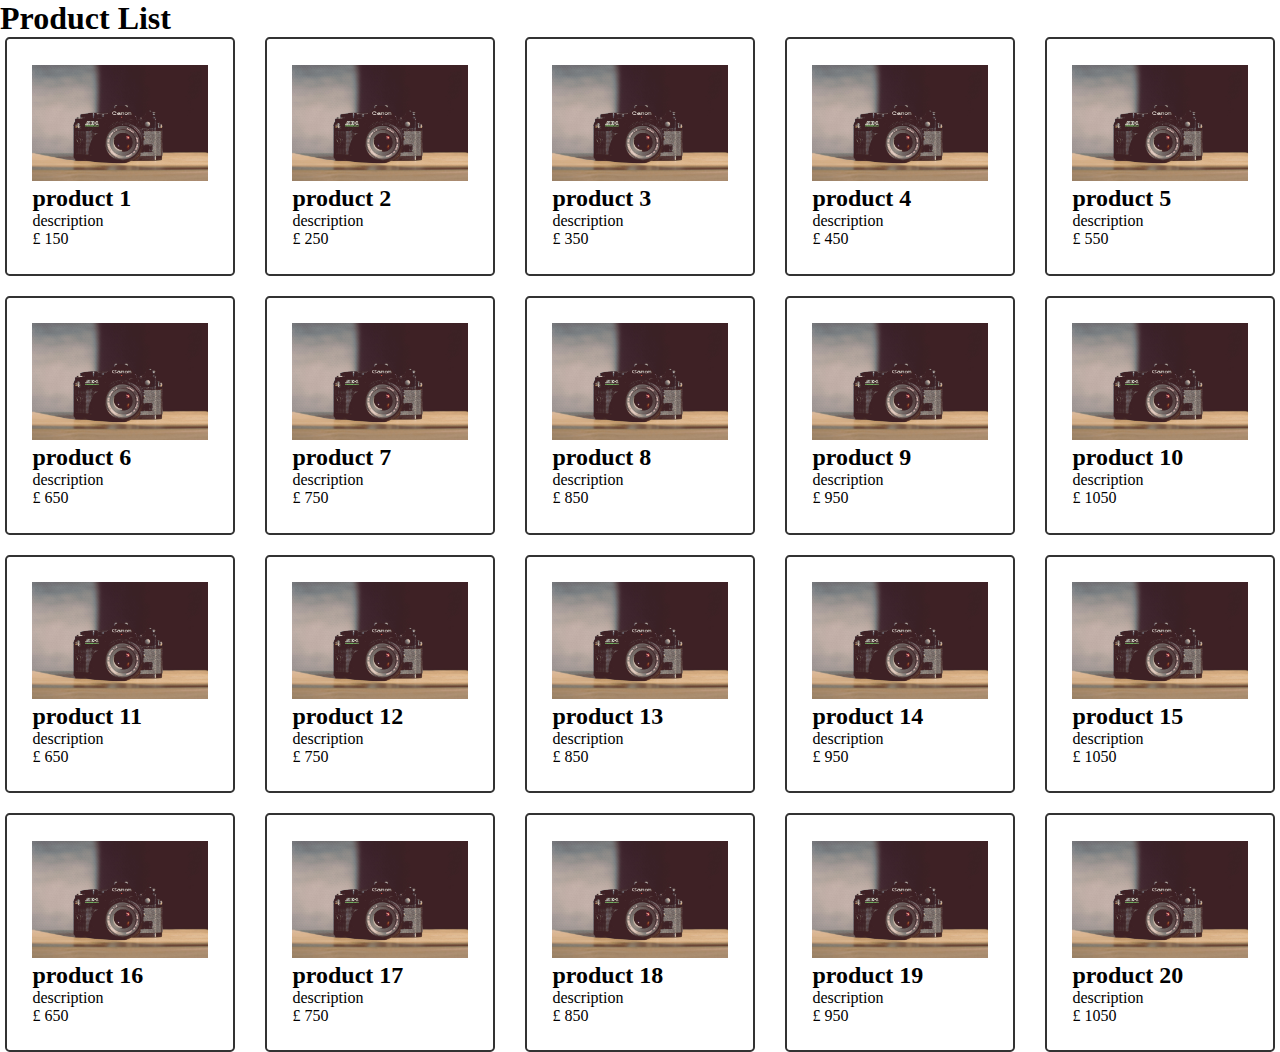
<file: cards.html>
<!DOCTYPE html>
<html lang="en">
<head>
    <meta charset="UTF-8">
    <meta name="viewport" content="width=device-width, initial-scale=1.0">
    <title>cards</title>
    <link rel="stylesheet" href="./over.css">
</head>
<body>

    <h1>Product List</h1>

    <article class="xeon">

        <div class="items item1"><img src="./blocks-hFeVOCqndIk-unsplash.jpg" alt="1">
            <h2>product 1</h2>
            <p>description</p>
            <p>&pound; 150</p>
        </div>
        <div class="items item2"><img src="./blocks-hFeVOCqndIk-unsplash.jpg" alt="1">
            <h2>product 2</h2>
            <p>description</p>
            <p>&pound; 250</p>
        </div>
        <div class="items item3"><img src="./blocks-hFeVOCqndIk-unsplash.jpg" alt="1">
            <h2>product 3</h2>
            <p>description</p>
            <p>&pound; 350</p>
        </div>
        <div class="items item4"><img src="./blocks-hFeVOCqndIk-unsplash.jpg" alt="1">
            <h2>product 4</h2>
            <p>description</p>
            <p>&pound; 450</p>
        </div>
        <div class="items item5"><img src="./blocks-hFeVOCqndIk-unsplash.jpg" alt="1">
            <h2>product 5</h2>
            <p>description</p>
            <p>&pound; 550</p>
        </div>
        <div class="items item6"><img src="./blocks-hFeVOCqndIk-unsplash.jpg" alt="1">
            <h2>product 6</h2>
            <p>description</p>
            <p>&pound; 650</p>
        </div>
        <div class="items item7"><img src="./blocks-hFeVOCqndIk-unsplash.jpg" alt="1">
            <h2>product 7</h2>
            <p>description</p>
            <p>&pound; 750</p>
        </div>
        <div class="items item8"><img src="./blocks-hFeVOCqndIk-unsplash.jpg" alt="1">
            <h2>product 8</h2>
            <p>description</p>
            <p>&pound; 850</p>
        </div>
        <div class="items item9"><img src="./blocks-hFeVOCqndIk-unsplash.jpg" alt="1">
            <h2>product 9</h2>
            <p>description</p>
            <p>&pound; 950</p>
        </div>
        <div class="items item10"><img src="./blocks-hFeVOCqndIk-unsplash.jpg" alt="1">
            <h2>product 10</h2>
            <p>description</p>
            <p>&pound; 1050</p>
        </div>
        <div class="items item6"><img src="./blocks-hFeVOCqndIk-unsplash.jpg" alt="1">
            <h2>product 11</h2>
            <p>description</p>
            <p>&pound; 650</p>
        </div>
        <div class="items item7"><img src="./blocks-hFeVOCqndIk-unsplash.jpg" alt="1">
            <h2>product 12</h2>
            <p>description</p>
            <p>&pound; 750</p>
        </div>
        <div class="items item8"><img src="./blocks-hFeVOCqndIk-unsplash.jpg" alt="1">
            <h2>product 13</h2>
            <p>description</p>
            <p>&pound; 850</p>
        </div>
        <div class="items item9"><img src="./blocks-hFeVOCqndIk-unsplash.jpg" alt="1">
            <h2>product 14</h2>
            <p>description</p>
            <p>&pound; 950</p>
        </div>
        <div class="items item10"><img src="./blocks-hFeVOCqndIk-unsplash.jpg" alt="1">
            <h2>product 15</h2>
            <p>description</p>
            <p>&pound; 1050</p>
        </div>
        <div class="items item6"><img src="./blocks-hFeVOCqndIk-unsplash.jpg" alt="1">
            <h2>product 16</h2>
            <p>description</p>
            <p>&pound; 650</p>
        </div>
        <div class="items item7"><img src="./blocks-hFeVOCqndIk-unsplash.jpg" alt="1">
            <h2>product 17</h2>
            <p>description</p>
            <p>&pound; 750</p>
        </div>
        <div class="items item8"><img src="./blocks-hFeVOCqndIk-unsplash.jpg" alt="1">
            <h2>product 18</h2>
            <p>description</p>
            <p>&pound; 850</p>
        </div>
        <div class="items item9"><img src="./blocks-hFeVOCqndIk-unsplash.jpg" alt="1">
            <h2>product 19</h2>
            <p>description</p>
            <p>&pound; 950</p>
        </div>
        <div class="items item10"><img src="./blocks-hFeVOCqndIk-unsplash.jpg" alt="1">
            <h2>product 20</h2>
            <p>description</p>
            <p>&pound; 1050</p>
        </div>

    </article>

    
</body>
</html>
</file>
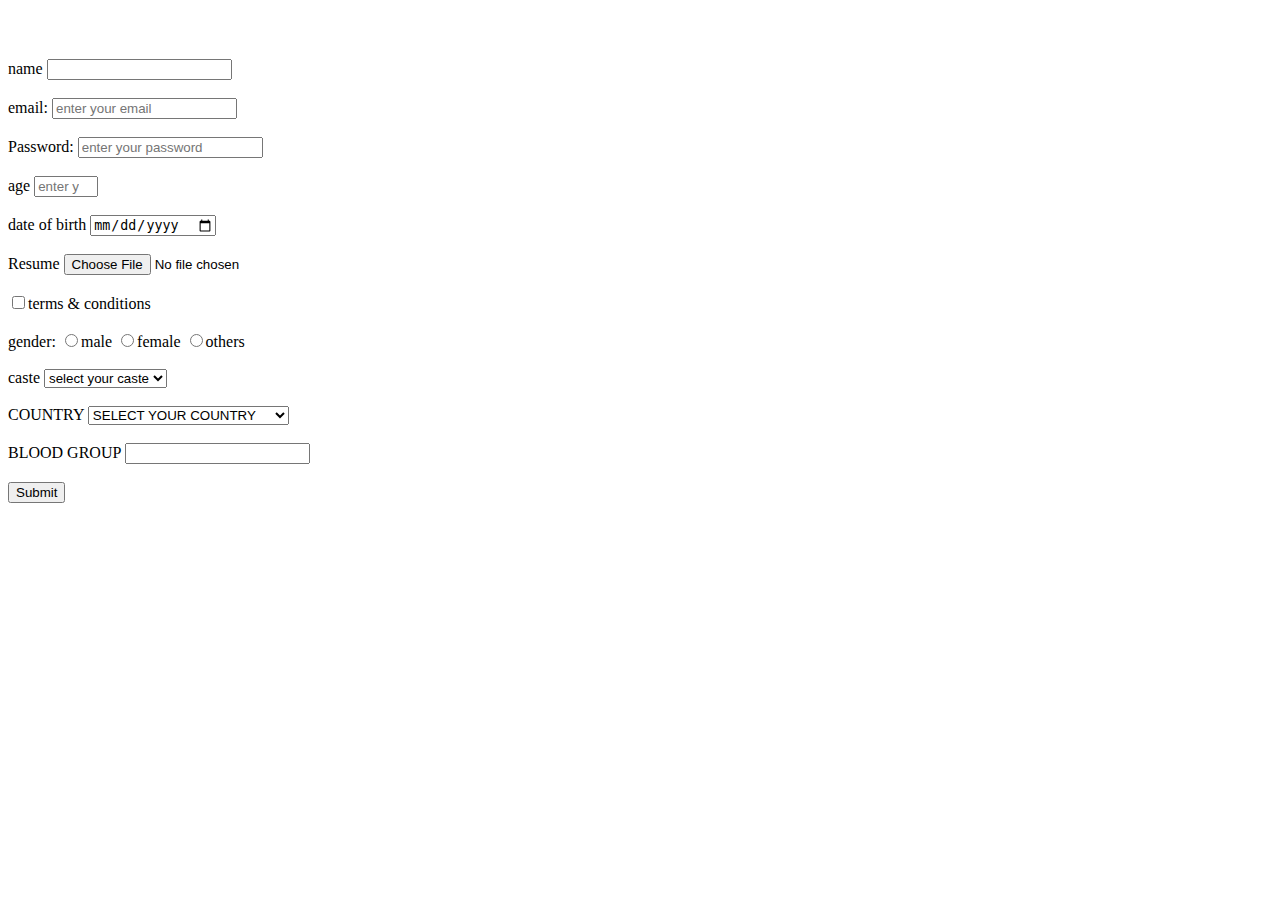
<file: forms.html>
<!DOCTYPE html>
<html lang="en">
<head>
    <meta charset="UTF-8">
    <meta name="viewport" content="width=device-width, initial-scale=1.0">
    <title>form</title>
</head>
<body>
   <FORM autocomplete="off" action="https://httpbin.org/post" method="post" style="width: 100%;height: 15px;"></FORM>

        <br><br>

        <label for="username">name</label>
        <input type="text" id="username" name="name" required>

        <br><br>

        <label for="email">email:</label>
        <input type="email" placeholder="enter your email" id="email" name="email" required>

        <br><br>

        <label for="password">Password:</label>
        <input type="password" id="password" name="password" 
               pattern="(?=.*\d)(?=.*[a-z])(?=.*[A-Z])(?=.*[@$!%*?&#]).{8,}" 
               title="Must contain at least one number, one uppercase letter, one lowercase letter, one special character, and be at least 8 characters long." 
               placeholder="enter your password" id="password"required> 

        <br><br>

        <label for="age">age</label>
        <input type="number" placeholder="enter your age" id="age" min="18" max="100" name="age" required>

        <br><br>

        <label for="date of birth">date of birth</label>
        <input type="date" placeholder="enter your DOB" id="date of bith" name="date of birth" required>

        <br><br>

        <label for="Resume">Resume</label>
        <input type="file" placeholder="upload your resume" id="resume" accept=".pdf , .jpg , .doc , .ppt " name="resume" required>

        <br><br>

        <input type="checkbox" name="terms & conditions"><span>terms & conditions</span>

        <br><br>
        <label for="gender">gender:</label>
        <input type="radio" name="gender" value="male"><span>male</span>
        <input type="radio" name="gender" value="female"><span>female</span>
        <input type="radio" name="gender" value="others"><span>others</span>

        <br><br>
        <label for="caste">caste</label>
        <select name="caste">

            <option>select your caste</option>
            <option value="general">general</option>
            <option value="BC">BC</option>
            <option value="SC/ST">SC/ST</option>

        </select>

        <br><br>

        <label for="COUNTRY">COUNTRY</label>
<select id="COUNTRY" name="COUNTRY">

            <optgroup>

                <option>SELECT YOUR COUNTRY</option>
    <option value="INDIA">INDIA</option>
    <option value="PAKISTAN">PAKISTAN</option>
    <option value="BANGLADESH">BANGLADESH</option>
    <option value="AMERICA">AMERICA</option>
    <option value="RUSSIA">RUSSIA</option>
    <option value="CHINA">CHINA</option>
            </optgroup>

            <optgroup>


                <option>select your state</option>
                <option value="AP">AP</option>
                <option value="TS">TS</option>
                <option value="TN">TN</option>

            </optgroup>
         </select>
         <BR><BR>
        <label for="BLOOD GROUP">BLOOD GROUP</label>

        <input list="BLOOD GROUP">
        <datalist id="BLOOD GROUP">

            <option value="A+">A+</option>
            <option value="B+">B+</option>
            <option value="O+">O+</option>
        
        </datalist>
        
        <br><br>

        <input type="submit">

    </FORM>
    
</body>
</html>
</file>
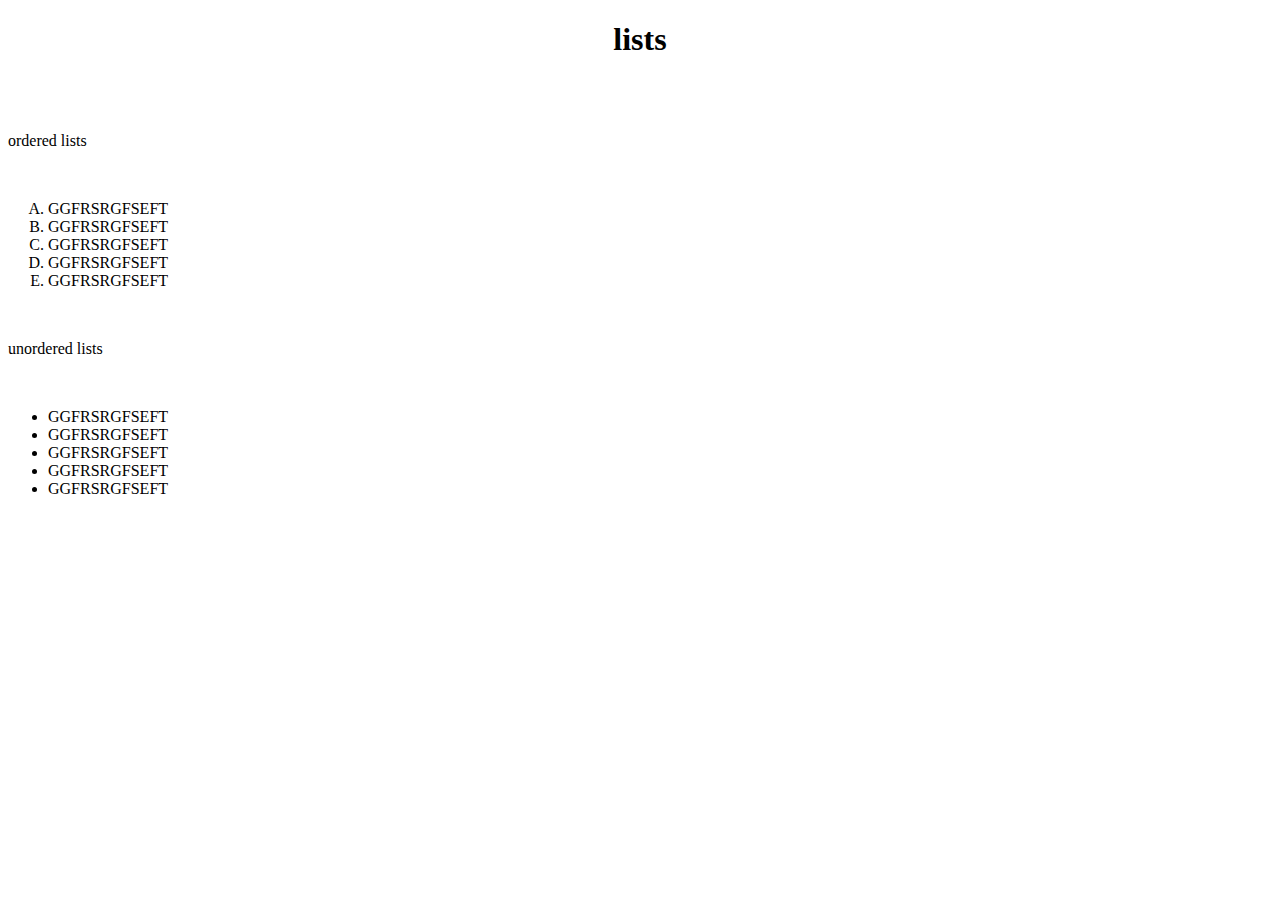
<file: lists.html>
<!DOCTYPE html>
<html lang="en">
<head>
    <meta charset="UTF-8">
    <meta name="viewport" content="width=device-width, initial-scale=1.0">
    <title>list</title>
</head>
<body>

    <center><h1>lists</h1></center>

    <br><br>

    <p>ordered lists</p>

    <br>
    

    <OL type="A"> <li>  GGFRSRGFSEFT </li>
        <li>  GGFRSRGFSEFT </li>
        <li>  GGFRSRGFSEFT </li>
        <li>  GGFRSRGFSEFT </li>
        <li>  GGFRSRGFSEFT </li></OL>


        <br>

        <p>unordered lists</p>

        <br>
         
    

    <ul><li>  GGFRSRGFSEFT </li>
        <li>  GGFRSRGFSEFT </li>
        <li>  GGFRSRGFSEFT </li>
        <li>  GGFRSRGFSEFT </li>
        <li>  GGFRSRGFSEFT </li></uL>

    
    
</body>
</html>
</file>
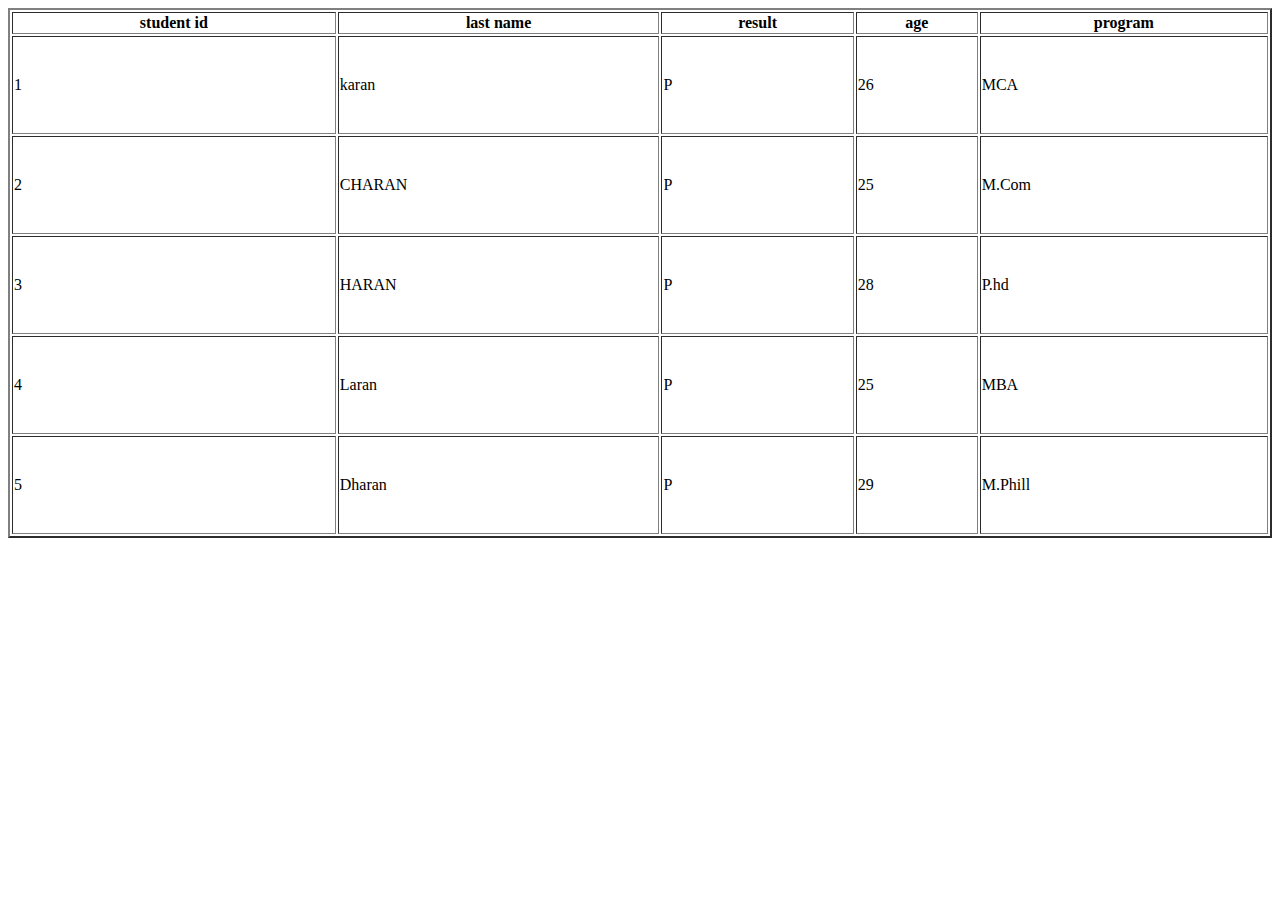
<file: table.html>
<!DOCTYPE html>
<html lang="en">
<head>
    <meta charset="UTF-8">
    <meta name="viewport" content="width=device-width, initial-scale=1.0">
    <title>Document</title>
</head>
<body>
    <div></div>

        <table border="2" style="width: 100%;height: 530px;">
    
            <thead>
    
            <tr>
    
                <th>student id</th>
                <th>last name</th>
                <th>result</th>
                <th>age</th>
                <th>program</th>
    
    
            </tr>
    
            </thead>
    
            
            <tbody>
    
                <tr>
    
                    <td> 1 </td>
                    <td>karan </td>
                    <td> P </td>
                    <td>26 </td>
                    <td> MCA </td>
    
                </tr>
    
                <tr>
    
                    <td> 2 </td>
                    <td>CHARAN </td>
                    <td> P </td>
                    <td>25 </td>
                    <td> M.Com </td>
    
                </tr>
    
                <tr>
    
                    <td> 3 </td>
                    <td>HARAN </td>
                    <td> P </td>
                    <td>28 </td>
                    <td> P.hd </td>
    
                </tr>
    
                <tr>
    
                    <td > 4 </td>
                    <td>Laran </td>
                    <td> P </td>
                    <td>25 </td>
                    <td> MBA </td>
    
                </tr>
    
                <tr>
    
                    <td> 5 </td>
                    <td>Dharan </td>
                    <td> P </td>
                    <td>29 </td>
                    <td> M.Phill </td>
    
                </tr>
    
            </tbody>
    
        </table>
    
    </div>
</body>
</html>
</file>
<file: over.css>
*{margin: 0;
box-sizing: border-box;

}

/* blendcode starts here */
.nav{

    background-color: rgb(255, 255, 255,0.1);
    display: flex;
    position: absolute;
    top: 0;
    left: 0;
    justify-content: space-around;
    text-decoration: none;
    color: white;
    width: 100%;
    height: 600px;
    margin: 5px;
    padding: 5px;

}

.bv{

    position: absolute;
    right: 0;
    bottom: 0;
    z-index: -1;
    
    
    }
    
    @media (min-aspect-ratio:16/9){
    
    .bv{
    
    width: 100%;
    height: auto;
    
    }
    
    }
    
    @media (max-aspect-ratio:16/9){
    
        .bv{
        
        width: auto;
        height: 100%;
        
        }
        
        }

    
        
        .blend{



            width: 100%;
            height: 600px;
            background-image: linear-gradient(rgba(12,3,51,0.3),rgba(12,3,51,0.3));
            position: relative;
            align-items: center;
            justify-content: center;
            display: flex;
            padding: 0.5%;
            
            }
        
    /* blend code ends here */

.outbox{

border: 1px solid white;
border-radius: 3px;
width: 400px;
padding: 7px;
height: 50px;
width: 700px;

}

.box{

height: 35px;

}

.b{

color: white;
text-decoration: none;
margin: 5px;
padding: 5px;
font-size: 30px;

}

.logo{

    margin: 1px;
    padding: 1px;
    font-size: 50px;

}

.z{
    display: flex;
    font-size: 20px;
    
}

.aside{

    border: 2px solid lightgray;
    width: 20%;
    height: 600px;
    border-radius: 20px;
    margin: 20px;
    padding: 20px;
    
}

.article{

    border: 2px solid lightgray;
    width: 60%;
    height: 600px;
    margin: 20px;
    padding: 20px;

}

.x{

    text-decoration: none;
    text-align: center;

}

.xeon {
    display: flex;
    justify-content: space-around;
    row-gap: 20px;
    column-gap: 20px;
    flex-wrap: wrap;
   
}


.items img{
    width: 100%;
    height: 80%;
    justify-content: center;
   
   
}

.items{

    width: 18%;
    height: 10%;
    padding: 2%;
    border:2px solid #333;
    border-radius: 2%;
}



































































.f{
    display: flex;
    background-color: #333;
    color: white;
    width: 100%;
    height: 200px;
    justify-content: space-evenly;
    align-items: start;
    margin: 5px;
    padding: 5px;
    
    
    
    
    }

    .ff{
       
        background-color: #333;
        color: white;
        width: 100%;
        height: 30px;
        justify-content: space-evenly;
        align-items: start;
        margin: 5px;
        padding: 5px;
        



    }
</file>
